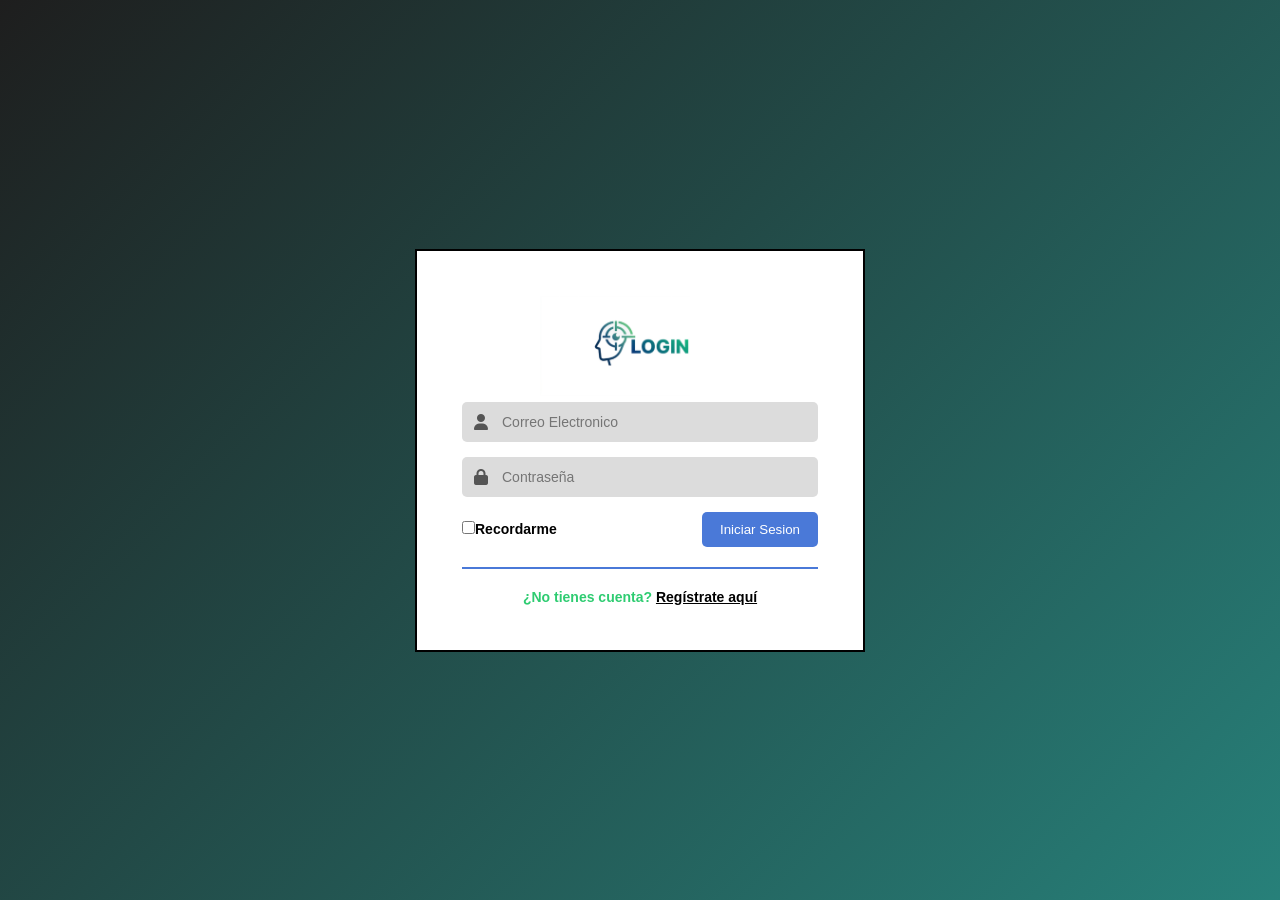
<file: app/dashboard.html>
<!doctype html>
<html lang="es" data-bs-theme="light">
  <head>
    <title>Dashboard - HeadHunting</title>
    <meta charset="utf-8" />
    <meta name="viewport" content="width=device-width, initial-scale=1" />
    <link href="https://cdn.jsdelivr.net/npm/bootstrap@5.3.8/dist/css/bootstrap.min.css" rel="stylesheet" />
    <link rel="stylesheet" href="https://cdnjs.cloudflare.com/ajax/libs/font-awesome/6.4.0/css/all.min.css" />
    <link rel="stylesheet" href="../assets/css/styled.css" />
  </head>


  <body>  
    <button class="btn btn-outline-dark d-md-none position-fixed top-0 start-0 m-3 z-3 shadow-sm" type="button" data-bs-toggle="offcanvas" data-bs-target="#menuLateral">
      <i class="fa-solid fa-bars fs-4"></i>
    </button>
    
    <div class="d-flex">  
      <div class="offcanvas-md offcanvas-start d-flex flex-column flex-shrink-0 p-3 bg-white text-dark border-end position-sticky top-0" id="menuLateral" style="width: 280px; height: 100vh">
        <a href="index.html" class="d-flex flex-column align-items-center justify-content-center text-center my-3 text-decoration-none text-dark">
          <img src="../assets/imgs/Logo.png" alt="Logo HeadHunting" width="130" height="80" class="mb-2" />
        </a>
        <hr class="mt-0" />
        <ul class="nav nav-pills flex-column mb-auto">
          <li class="nav-item"><a href="#panel-principal" class="nav-link active">Panel Principal</a></li>
          <li><a href="#candidatos" class="nav-link text-dark">Candidatos</a></li>
          <li><a href="#vacantes" class="nav-link text-dark">Vacantes</a></li>
          <li><a href="#configuracion" class="nav-link text-dark">Configuracion</a></li>
        </ul>
        

        <hr />
        <div class="dropdown">
          <a href="#" class="d-flex align-items-center text-dark text-decoration-none dropdown-toggle" data-bs-toggle="dropdown">
            <img src="https://github.com/mdo.png" width="32" height="32" class="rounded-circle me-2" />
            <strong>Perfil</strong>
          </a>
          <ul class="dropdown-menu shadow">
            <li>
              <a class="dropdown-item" href="../index.html" id="enlaceCerrarSesion">Cerrar Sesion</a>
            </li>
          </ul>
        </div>
      </div>


      
      <div class="flex-grow-1 p-4 bg-light text-dark" style="min-height: 100vh">
        <header class="mb-4 pt-5 pt-md-0" id="panel-principal">
          <h2>Panel Principal</h2>
          <hr />
        </header>
        
        <main class="servicios" id="servicios">
          <div class="servicios-container">
            <div class="servicios-tarjeta">
              <h2 class="servicios-subtitulo">Total de Candidatos</h2>
              <div class="servicios-tarjeta-texto-imagen">
                <h1 class="servicios-texto" id="metricaCandidatos">0</h1>
                <img src="../assets/imgs/dash1.png" class="servicios-img" />
              </div>
              <h2 class="subtitulo2">respecto al mes anterior</h2>
            </div>
            
            <div class="servicios-tarjeta">
              <h2 class="servicios-subtitulo">Vacantes Directivas</h2>
              <div class="servicios-tarjeta-texto-imagen">
                <h1 class="servicios-texto" id="metricaVacantes">0</h1>
                <img src="../assets/imgs/dash2.png" class="servicios-img" />
              </div>
              <h2 class="subtitulo2">Roles Activos</h2>
            </div>
            
            <div class="servicios-tarjeta">
              <h2 class="servicios-subtitulo">Entrevistas Hoy</h2>
              <div class="servicios-tarjeta-texto-imagen">
                <h1 class="servicios-texto">18</h1>
                <img src="../assets/imgs/dash3.png" class="servicios-img" />
              </div>
              <h2 class="subtitulo2">Simulaciones</h2>
            </div>
            
            <div class="servicios-tarjeta">
              <h2 class="servicios-subtitulo">Colocados Exitosamente</h2>
              <div class="servicios-tarjeta-texto-imagen">
                <h1 class="servicios-texto">112</h1>
                <img src="../assets/imgs/dash4.png" class="servicios-img" />
              </div>
              <h2 class="subtitulo2">Tasa de Exito 85%</h2>
            </div>
          </div>


          
          <div class="container px-0 mt-4">
            <div class="table-card">
              <table class="responsive-table" id="tablaRecientes">
                <caption>Candidatos Recientes (Últimas 24h)</caption>
                <thead>
                  <tr>
                    <th>ID</th>
                    <th>Candidato</th>
                    <th>Area</th>
                    <th>Correo</th>
                    <th>Actividad</th>
                    <th>Estado</th>
                  </tr>
                </thead>
                <tbody></tbody>
              </table>
            </div>
          </div>
        </main>
        
    

        <div class="container px-0 mt-5" id="candidatos">
          <h2>Gestion de Candidatos</h2>
          <hr />
          <div class="actions-bar">
            <div class="search-container">
              <i class="fa-solid fa-magnifying-glass"></i>
              <input type="text" class="search-input" placeholder="Buscar..." />
            </div>
            <button class="btn-create" data-objetivo="modalCandidato">
              Añadir Candidato
              <i class="fa-solid fa-plus"></i>
            </button>    
          </div>
          <div class="table-card">
            <table class="responsive-table" id="tablaCandidatos">
              <thead>
                <tr>
                  <th>ID</th>
                  <th>Candidato</th>
                  <th>Area</th>
                  <th>Correo</th>
                  <th>Actividad</th>
                  <th>Estado</th>
                  <th>Acciones</th>
                </tr>
              </thead>
              <tbody></tbody>
            </table>
          </div>
        </div>


        
        <div class="container px-0 mt-5" id="vacantes">
          <h2>Gestion de Vacantes</h2>
          <hr />
          <div class="actions-bar">
            <div class="search-container">
              <i class="fa-solid fa-magnifying-glass"></i>
              <input type="text" class="search-input" placeholder="Buscar..." />
            </div>
            <button class="btn-create" data-objetivo="modalVacante">
              Crear Vacante
              <i class="fa-solid fa-plus"></i>
            </button>
          </div>
          <div class="table-card">
            <table class="responsive-table" id="tablaVacantes">
              <thead>
                <tr>
                  <th>ID</th>
                  <th>Título</th>
                  <th>Cliente</th>
                  <th>Ubicación</th>
                  <th>Estado</th>
                  <th>Publicado</th>
                  <th>Candidatos</th>
                  <th>Acciones</th>
                </tr>
              </thead>
              <tbody></tbody>
            </table>
          </div>
        </div>
       
        

        <div class="container px-0 mt-5" id="configuracion">
          <h2>Configuracion de Perfil</h2>
          <hr />
          <div class="card p-4 shadow-sm mt-4">
            <form id="formularioConfiguracion">
              <div class="mb-3">
                <label class="form-label">Nombre Completo</label>
                <input type="text" id="configNombre" class="form-control" required />
              </div>
              <div class="mb-3">
                <label class="form-label">Correo Electrónico (No modificable)</label>
                <input type="email" id="configCorreo" class="form-control" disabled />
              </div>
              <div class="mb-3">
                <label class="form-label">Nueva Contraseña</label>
                <input type="password" id="configPassword" class="form-control" placeholder="Dejar en blanco para mantener la actual" />
              </div>
              <button type="submit" class="btn btn-primary mt-3">Guardar Cambios</button>
            </form>
          </div>
        </div>
      </div>
    </div>
    


    <div class="modal fade" id="modalCandidato">
      <div class="modal-dialog">
        <form id="formularioCandidato" class="modal-content">
          <div class="modal-header">
            <h5 class="modal-title">Candidato</h5>
            <button type="button" class="btn-close" data-bs-dismiss="modal"></button>
          </div> 
          <div class="modal-body">
            <input type="hidden" id="candidatoId" />
            <input type="hidden" id="candidatoFecha" />
            <input type="text" id="candidatoNombre" class="form-control mb-2" placeholder="Nombre" required />
            <select id="candidatoArea" class="form-select mb-2">
              <option>Tecnologia</option>
              <option>Finanzas</option>
              <option>RRHH</option>
            </select>
            <input type="email" id="candidatoCorreo" class="form-control mb-2" placeholder="Correo" required />
            <select id="candidatoEstado" class="form-select">
              <option>Evaluado</option>
              <option>Entrevistando</option>
              <option>Colocado</option>
            </select>
          </div>
          <div class="modal-footer">
            <button type="submit" class="btn btn-primary">Guardar</button>
          </div>
        </form>
      </div>
    </div>
    


    <div class="modal fade" id="modalVacante">
      <div class="modal-dialog">
        <form id="formularioVacante" class="modal-content">
          <div class="modal-header">
            <h5 class="modal-title">Vacante</h5>
            <button type="button" class="btn-close" data-bs-dismiss="modal"></button>
          </div>      
          <div class="modal-body">
            <input type="hidden" id="vacanteId" />
            <input type="hidden" id="vacanteFecha" />
            <input type="hidden" id="vacantePostulantes" />
            <input type="text" id="vacanteTitulo" class="form-control mb-2" placeholder="Título" required />
            <input type="text" id="vacanteCliente" class="form-control mb-2" placeholder="Cliente" required />
            <input type="text" id="vacanteUbicacion" class="form-control mb-2" placeholder="Ubicación" required />
            <select id="vacanteEstado" class="form-select">
              <option>Abierta</option>
              <option>En Proceso</option>
              <option>Cerrada</option>
            </select>
          </div>
          <div class="modal-footer">
            <button type="submit" class="btn btn-primary">Guardar</button>
          </div>
        </form>
      </div>
    </div>
    
    <script src="https://cdn.jsdelivr.net/npm/bootstrap@5.3.8/dist/js/bootstrap.bundle.min.js"></script>
    <script src="../assets/js/Dashboard.js"></script>
  </body>
</html>
</file>
<file: assets/css/styled.css>
:root {
    --bg-global: #f4f7f6;
    --bg-card: #ffffff;
    --text-main: #1e293b;
    --text-muted: #64748b;
    --border-color: #e2e8f0;
    --teal-primary: #2d7a78;
    --teal-hover: #235e5d;
    --status-abierta: #3a8e8d;
    --status-proceso: #f5a623;
    --status-cerrada: #7e8b93;
}

/* SERVICIOS / DASHBOARD CARDS */
.servicios {
  padding: 10px 0;
  background-color: transparent;
}

.servicios-container {
  display: flex;
  justify-content: center;
  gap: 20px;
  margin-bottom: 35px;
}

.servicios-tarjeta {
  flex: 1;
  display: flex;
  flex-direction: column;
  padding: 15px;
  background-color: var(--bg-card);
  border-radius: 15px;
  border: solid 1px var(--border-color);
}

.servicios-tarjeta-texto-imagen {
  display: flex;
  align-items: center;      
  justify-content: space-between;
  width: 100%;             
  margin: 10px 0;
}

.subtitulo2 {
  font-size: 0.9rem;
  color: var(--text-muted);
  margin-top: auto;      
  text-align: left;      
}

.servicios-img {
  width: 50px;
  height: 50px;
  object-fit: contain;
}

.servicios-subtitulo {
  color: rgb(8, 31, 66);
  font-size: 14px;
  font-weight: 600;
  text-align: left;
}

.servicios-texto {
  color: #333333;
  font-size: 2rem;       
  font-weight: 700;
  margin: 0;
}

/* ACCIONES Y BÚSQUEDA */
.actions-bar {
    display: flex;
    justify-content: space-between;
    align-items: center;
    gap: 15px;
    margin-bottom: 20px;
    flex-wrap: wrap;
}

.search-container {
    position: relative;
    flex: 1;
    min-width: 260px;
    max-width: 450px;
}

.search-container i {
    position: absolute;
    left: 15px;
    top: 50%;
    transform: translateY(-50%);
    color: var(--text-muted);
}

.search-input {
    width: 100%;
    padding: 10px 15px 10px 40px;
    border: 1px solid #b2c2bf;
    border-radius: 25px;
    font-size: 14px;
    outline: none;
    transition: border 0.3s;
}

.search-input:focus {
    border-color: var(--teal-primary);
}

.btn-create {
    background-color: var(--teal-primary);
    color: white;
    border: none;
    padding: 10px 20px;
    border-radius: 25px;
    font-size: 14px;
    font-weight: 500;
    display: flex;
    align-items: center;
    gap: 8px;
    transition: background 0.3s;
}

.btn-create:hover {
    background-color: var(--teal-hover);
}

/* TABLAS RESPONSIVE */
.table-card {
    background-color: var(--bg-card);
    border-radius: 12px;
    border: 1px solid var(--border-color);
    padding: 20px;
    margin-bottom: 20px;
}

caption {
  caption-side: top; 
  text-align: left; 
  font-size: 1.3rem;
  font-weight: bold;
  color: #111111;
  margin-bottom: 15px;
}

.responsive-table {
    width: 100%;
    border-collapse: collapse;
    font-size: 14px;
}

.responsive-table th {
    color: #000000;
    font-weight: 600;
    padding: 12px;
    border-bottom: 2px solid var(--border-color);
}

.responsive-table td {
    padding: 12px;
    border-bottom: 1px solid var(--border-color);
    color: #2d3748;
    vertical-align: middle;
}

.job-title {
    font-weight: 600;
    color: #1a202c;
}

.badge {
    display: inline-block;
    padding: 6px 12px;
    border-radius: 15px;
    font-size: 11px;
    color: white;
    text-align: center;
    min-width: 90px;
}

.badge.abierta { background-color: var(--status-abierta); }
.badge.proceso { background-color: var(--status-proceso); }
.badge.cerrada { background-color: var(--status-cerrada); }

.actions-cell {
    display: flex;
    gap: 12px;
}

.btn-action {
    color: var(--text-muted);
    cursor: pointer;
    transition: color 0.2s;
}

.btn-action:hover {
    color: var(--text-main);
}

/* CONFIGURACIÓN DE PERFIL */
.perfil {
    display: flex;
    gap: 30px;
}

.foto {
    display: flex;
    flex-direction: column;
    align-items: center;
    gap: 10px;
}

.circulo {
    width: 100px;
    height: 100px;
    border-radius: 50%;
    background-color: #e5e5e5;
    display: flex;
    justify-content: center;
    align-items: center;
    font-size: 40px;
}

/* RESPONSIVE MEDIA QUERIES */
@media (max-width: 768px) {
    .servicios-container {
        flex-direction: column;
        gap: 15px;
    }

    .actions-bar {
        flex-direction: column;
        align-items: stretch;
    }

    .search-container {
        max-width: 100%;
    }

    .btn-create {
        justify-content: center;
    }

    .perfil {
        flex-direction: column;
        align-items: center;
    }

    /* Conversión de tabla a bloques elásticos en móvil */
    .responsive-table, 
    .responsive-table thead, 
    .responsive-table tbody, 
    .responsive-table th, 
    .responsive-table td, 
    .responsive-table tr {
        display: block;
    }

    .responsive-table thead {
        display: none;
    }

    .responsive-table tr {
        border-bottom: 2px solid var(--border-color);
        padding: 10px 0;
    }

    .responsive-table td {
        border-bottom: none;
        padding: 6px 0;
        display: flex;
        justify-content: space-between;
        align-items: center;
    }

    .responsive-table td::before {
        content: attr(data-label);
        font-weight: 600;
        color: var(--text-muted);
    }

    .actions-cell {
        justify-content: flex-end;
    }
}
</file>
<file: assets/css/estilo.css>
* {
    margin: 0;
    padding: 0;
    box-sizing: border-box;
}

body {
    background: #FFFFFF;
    font-family: Arial, sans-serif;
    display: flex;
    justify-content: center;
    align-items: center;
    height: 100vh;
     background: linear-gradient(-45deg, #1e1e1e, #3aa0ff, #2aa198, #1e1e1e );
     background-size: 400% 400%;
     animation: fondoAnimado 10s ease infinite;
}
@keyframes fondoAnimado {
    0% {
        background-position: 0% 50%;
    }
    50% {
        background-position: 100% 50%;
    }
    100% {
        background-position: 0% 50%;
    }
}

.login-box {
    width: 100%;
    max-width: 450px;
    border: 2px solid black;
    background: #FFFFFF;
    padding: 15px;
}

.titulo {
    color: #ccc;
    margin-bottom: 10px;
}

.form-container {
    background: #FFFFFF;
    padding: 30px;
}

.logo {
    text-align: center;
    margin-right: 50px;
}

.input-box {
    position: relative;
    margin-bottom: 15px;
}

.input-box input {
    width: 100%;
    padding: 12px 12px 12px 40px;
    border: none;
    background: #dcdcdc;
    outline: none;
    font-size: 14px;
    border-radius: 5px;
    transition: 0.3s;
}

.input-box input:focus {
    background: #fff;
    box-shadow: 0 0 5px rgba(58,160,255,0.5);
}

.input-box i {
    position: absolute;
    left: 12px;
    top: 50%;
    transform: translateY(-50%);
    color: #555;
    font-size: 16px;
}

.options {
    display: flex;
    justify-content: space-between;
    align-items: center;
    margin-top: 15px;
    font-weight: bold;
}

.options label {
    font-size: 14px;
}

button {
    background: #4a79d8;
    color: white;
    border: none;
    padding: 10px 18px;
    cursor: pointer;
    border-radius: 5px;
    transition: 0.3s;
}

button:hover {
    background: #355ec0;
}

hr {
    margin: 20px 0;
    border: 1px solid #4a79d8;
}

.link {
    font-weight: bold;
    text-align: center;
    font-size: 14px;
    margin-top: 10px;
}

.link:first-of-type {
    font-weight: bold;
    color: #2ecc71;
}

.link span {
    color: #2ecc71;
    font-weight: bold;
    cursor: pointer;
}

@media (max-width: 500px) {
    .login-box {
        margin: 20px;
    }
    .form-container {
        padding: 20px;
    }
    .options {
        flex-direction: column;
        gap: 10px;
    }
    button {
        width: 100%;
    }
}

.btn-inicio {
  position: fixed;
  top: 20px;
  right: 20px;
  background: #34d399;
  color: white;
  padding: 10px 18px;
  border-radius: 8px;
  text-decoration: none;
  font-family: Arial;
  font-size: 14px;
  box-shadow: 0 4px 10px rgba(0,0,0,0.2);
  transition: 0.3s;
}

.btn-inicio:hover {
  background: #10b981;
  transform: scale(1.05);
}
</file>
